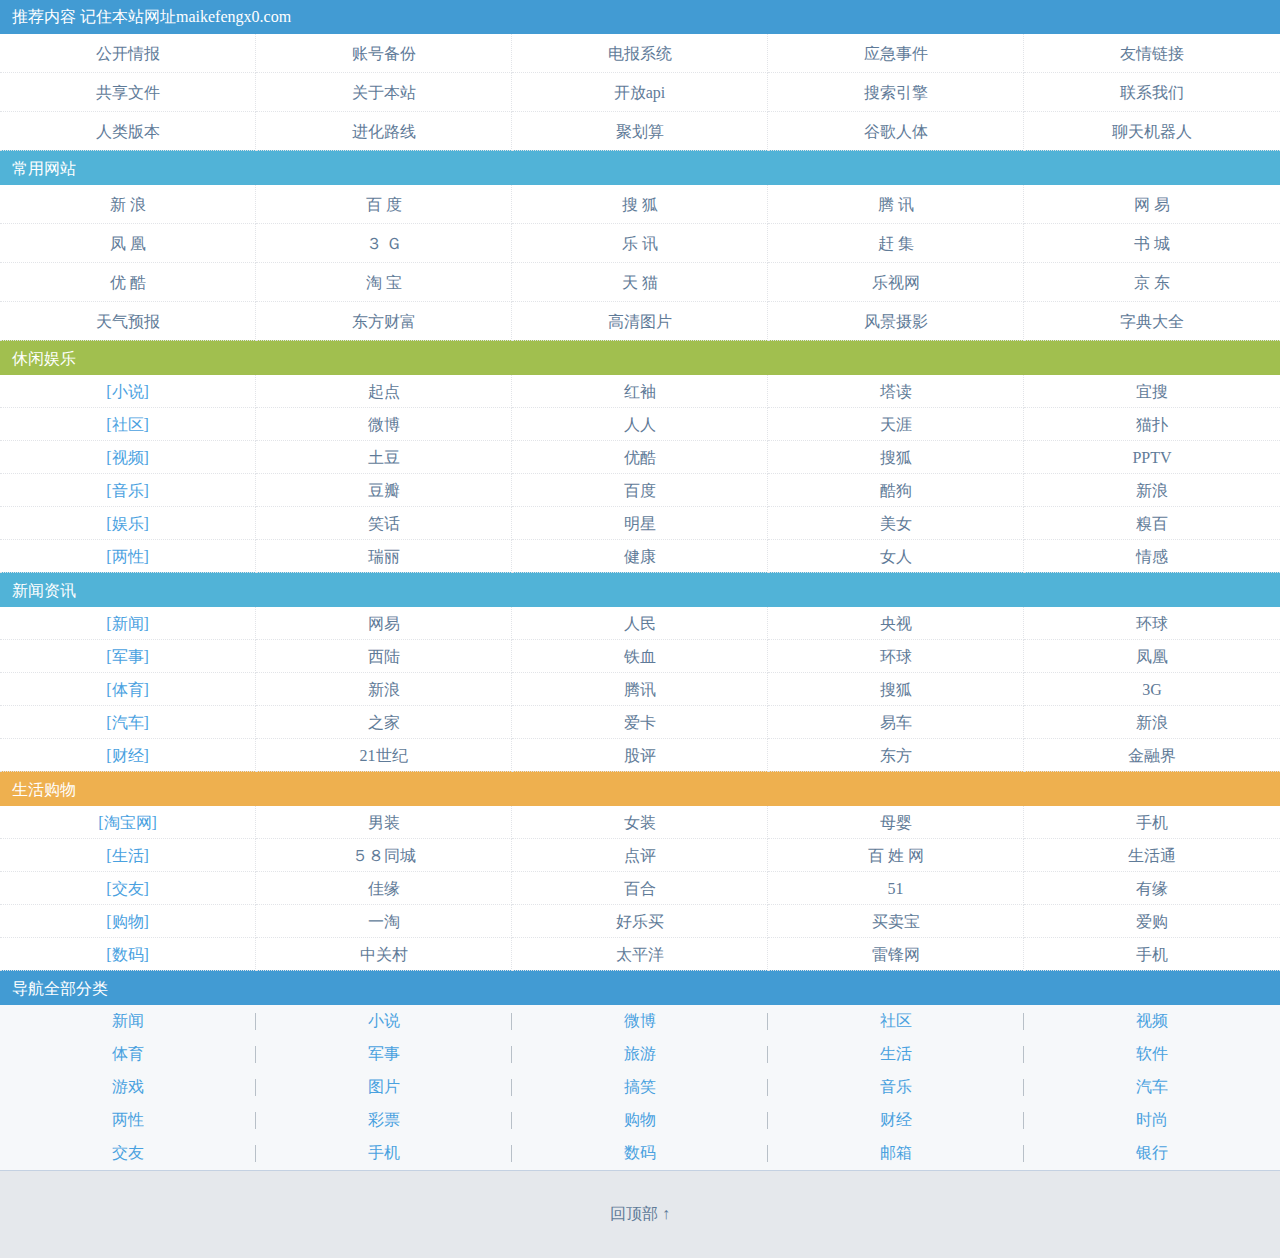
<file: index.html>
<!DOCTYPE html>
<html>

<!-- Mirrored from 麦克风X0/ by HTTrack Website Copier/3.x [XR&CO'2014], Fri, 05 May 2017 06:41:13 GMT -->
<head>
<meta http-equiv="content-type"  content="text/html; charset=utf-8" />
<meta http-equiv="Cache-Control" content="no-cache" />
<meta name="viewport" content="width=device-width; initial-scale=1.0; maximum-scale=1.0; minimum-scale=1.0; user-scalable=no;" />
<meta name="MobileOptimized" content="480"/>
<title>麦克风X0</title>
<meta name="keywords" content="maikefengx0,麦克风X0,vip的视频,会员,帐号,腾讯vip">
    <meta name="description" content="maikefengx0,麦克风X0,vip的视频,会员,帐号,腾讯vip,以及vip导航就在www.maikefengx0.com">

<link rel="stylesheet" href="m.css"/>
</head>
<body>

<div class="title AntiqueWhite">推荐内容 记住本站网址maikefengx0.com</div>


<ul class="home_mz1 clearfix">
<li><a href="">公开情报</a></li>
<li><a href="">账号备份</a></li>   
<li><a href="">电报系统</a></li>
<li><a href="">应急事件</a></li> 
<li><a href="html/youqing.html">友情链接</a></li>

<li><a href="">共享文件</a></li>
<li><a href="">关于本站</a></li>  
<li><a href="">开放api</a></li>
<li><a href="">搜索引擎</a></li>
<li><a href="html/lianxi.html">联系我们</a></li>

<li><a href="">人类版本</a></li>
<li><a href="">进化路线</a></li>  
<li><a href="https://s.click.taobao.com/qZGr5Nx">聚划算</a></li>
<li><a href="https://zygotebody.com/">谷歌人体</a></li>
<li><a href="http://www.eviebot.com/en/">聊天机器人</a></li>
</ul>



<div class="title bblue">常用网站</div>


<ul class="home_mz1 clearfix">   
<li><a href="http://sina.cn/">新 浪</a></li>
<li><a href="http://m.baidu.com/">百 度</a></li>
<li><a href="http://m.sohu.com/">搜 狐</a></li>
<li><a href="http://3g.qq.com/">腾 讯</a></li>
<li><a href="http://3g.163.com/">网 易</a></li>

<li><a href="http://i.ifeng.com/">凤 凰</a></li>
<li><a href="http://xuan.3g.cn/">３ Ｇ</a></li>
<li><a href="http://lexun.com/">乐 讯</a></li>
<li><a href="http://wap.ganji.com/">赶 集</a></li>
<li><a href="http://read.sina.cn/">书 城</a></li>

<li><a href="http://m.youku.com/">优 酷</a></li>
<li><a href="http://m.taobao.com/">淘 宝</a></li>
<li><a href="http://m.tmall.com/">天 猫</a></li>
<li><a href="http://m.letv.com/">乐视网</a></li>

<li><a href="http://m.360buy.com/">京 东</a></li>
<li><a href="http://waptianqi.2345.com/">天气预报</a></li>
<li><a href="http://wap.eastmoney.com/">东方财富</a></li>
<li><a href="http://m.bz1111.com/">高清图片</a></li>
<li><a href="http://m.99118.com/">风景摄影</a></li>
<li><a href="http://m.zd9999.com/">字典大全</a></li>
</ul>


<div class="title bgreen">休闲娱乐</div>
<ul class="list clearfix">
<li><a href="XiaoShuo.html" class="blue">[小说]</a></li>
<li><a href="http://m.qidian.com/">起点</a></li>
<li><a href="http://wap.hongxiu.com/3g/">红袖</a></li>
<li><a href="http://wap.tadu.com/">塔读</a></li>
<li><a href="http://book.easou.com/">宜搜</a></li>

<li><a href="SheQu.html" class="blue">[社区]</a></li>
<li><a href="http://m.weibo.cn/">微博</a></li>
<li><a href="http://3g.renren.com/">人人</a></li>
<li><a href="http://wap.tianya.cn/">天涯</a></li>
<li><a href="http://3g.mop.com/">猫扑</a></li>

<li><a href="ShiPin.html" class="blue">[视频]</a></li>
<li><a href="http://m.tudou.com/">土豆</a></li>
<li><a href="http://3g.youku.com/">优酷</a></li>
<li><a href="http://m.tv.sohu.com/">搜狐</a></li>
<li><a href="http://m.pptv.com/">PPTV</a></li>

<li><a href="Music.html" class="blue">[音乐]</a></li>
<li><a href="http://douban.fm/partner/uc/">豆瓣</a></li>
<li><a href="http://music.baidu.com/">百度</a></li>
<li><a href="http://m.kugou.com/">酷狗</a></li>
<li><a href="http://ent.sina.cn/?sa=t81d33v30">新浪</a></li>

<li><a href="Image.html" class="blue">[娱乐]</a></li>
<li><a href="http://m.pengfu.com/">笑话</a></li>
<li><a href="http://m.sohu.com/c/4/">明星</a></li>
<li><a href="http://m.poco.cn/wo/tag_list.php?cat_id=1&amp;tag=%C3%C0%C5%AE">美女</a></li>
<li><a href="http://m.qiushibaike.com/">糗百</a></li>

<li><a href="Sex.html" class="blue">[两性]</a></li>
<li><a href="http://wap.rayli.com.cn/?from=ucweb">瑞丽</a></li>
<li><a href="http://3g.39.net/">健康</a></li>
<li><a href="http://3g.163.com/touch/lady/">女人</a></li>
<li><a href="http://m.sohu.com/c/21/?v=2">情感</a></li>
</ul>

<div class="title bblue">新闻资讯</div>
<ul class="list clearfix">
<li><a href="XinWen.html" class="blue">[新闻]</a></li>
<li><a href="http://3g.163.com/news">网易</a></li>
<li><a href="http://wap.people.com.cn/">人民</a></li>
<li><a href="http://wap.cctv.com/">央视</a></li>
<li><a href="http://wap.huanqiu.com/">环球</a></li>

<li><a href="Junshi.html" class="blue">[军事]</a></li>
<li><a href="http://m.xilu.com/">西陆</a></li>
<li><a href="http://wap.tiexue.net/">铁血</a></li>
<li><a href="http://wap.huanqiu.com/pd.html?id=23">环球</a></li>
<li><a href="http://i.ifeng.com/mil/mili?dh=touch">凤凰</a></li>

<li><a href="TiYu.html" class="blue">[体育]</a></li>
<li><a href="http://sports.sina.cn/">新浪</a></li>
<li><a href="http://info.3g.qq.com/g/s?aid=sports_h&amp;g_ut=3">腾讯</a></li>
<li><a href="http://m.sohu.com/c/3/?jumpfrom=sohu_wap">搜狐</a></li>
<li><a href="http://sports.3g.cn/">3G</a></li>

<li><a href="Car.html" class="blue">[汽车]</a></li>
<li><a href="http://m.autohome.com.cn/">之家</a></li>
<li><a href="http://wap.xcar.com.cn/">爱卡</a></li>
<li><a href="http://m.bitauto.com/g/">易车</a></li>
<li><a href="http://3g.sina.com.cn/3g/auto/">新浪</a></li>

<li><a href="Caijing.html" class="blue">[财经]</a></li>
<li><a href="http://m.21cbh.com/">21世纪</a></li>
<li><a href="http://wap.3ggpw.cn/">股评</a></li>
<li><a href="http://wap.eastmoney.com/">东方</a></li>
<li><a href="http://m.jrj.com.cn/">金融界</a></li>
</ul>

<div class="title borange">生活购物</div>
<ul class="list clearfix">
<li><a href="http://r.m.taobao.com/m3?p=mm_10027021_4078762_13294318&amp;c=1005" class="blue">[淘宝网]</a></li>
<li><a href="http://r.m.taobao.com/m3?p=mm_10027021_4078762_13294318&amp;c=1007">男装</a></li>
<li><a href="http://r.m.taobao.com/m3?p=mm_10027021_4078762_13294318&amp;c=1006">女装</a></li>
<li><a href="http://r.m.taobao.com/m3?p=mm_10027021_4078762_13294318&amp;c=1009">母婴</a></li>
<li><a href="http://r.m.taobao.com/m3?p=mm_10027021_4078762_13294318&amp;c=1008">手机</a></li>

<li><a href="ShengHuo.html" class="blue">[生活]</a></li>
<li><a href="http://wap.58.com/">５８同城</a></li>
<li><a href="http://m.dianping.com/">点评</a></li>
<li><a href="http://baixing.com/m/">百 姓 网</a></li>
<li><a href="http://wap.life.nokia.com.cn/">生活通</a></li>

<li><a href="Friend.html" class="blue">[交友]</a></li>
<li><a href="http://3g.jiayuan.com/">佳缘</a></li>
<li><a href="http://3g.baihe.com/">百合</a></li>
<li><a href="http://wap.51.com/">51</a></li>
<li><a href="http://youyuan.com/">有缘</a></li>


<li><a href="Buy.html" class="blue">[购物]</a></li>
<li><a href="http://m.etao.com/">一淘</a></li>
<li><a href="http://m.okbuy.com/">好乐买</a></li>
<li><a href="http://g.17mmb.cn/">买卖宝</a></li>
<li><a href="http://2011.igou.cn/">爱购</a></li>

<li><a href="Digital.html" class="blue">[数码]</a></li>
<li><a href="http://3g.zol.com.cn/">中关村</a></li>
<li><a href="http://wap.pconline.com.cn/">太平洋</a></li>
<li><a href="http://ucweb.leiphone.com/">雷锋网</a></li>
<li><a href="http://mobile.sina.cn/">手机</a></li>
</ul>




<div class="title">导航全部分类</div>
<ul class="list6 clearfix">
<li><a href="XinWen.html" class="blue">新闻</a></li>
<li><a href="XiaoShuo.html" class="blue">小说</a></li>
<li><a href="WeiBo.html" class="blue">微博</a></li>
<li><a href="SheQu.html" class="blue">社区</a></li>
<li><a href="ShiPin.html" class="blue">视频</a></li>

<li><a href="TiYu.html" class="blue">体育</a></li>
<li><a href="JunShi-2.html" class="blue">军事</a></li>
<li><a href="LvYou.html" class="blue">旅游</a></li>
<li><a href="ShengHuo.html" class="blue">生活</a></li>
<li><a href="App.html" class="blue">软件</a></li>
<li><a href="Game.html" class="blue">游戏</a></li>

<li><a href="Image.html" class="blue">图片</a></li>
<li><a href="Joke.html" class="blue">搞笑</a></li>
<li><a href="Music.html" class="blue">音乐</a></li>
<li><a href="Car.html" class="blue">汽车</a></li>
<li><a href="Sex.html" class="blue">两性</a></li>

<li><a href="CaiPiao.html" class="blue">彩票</a></li>
<li><a href="Buy.html" class="blue">购物</a></li>
<li><a href="CaiJing-2.html" class="blue">财经</a></li>
<li><a href="ShiShang.html" class="blue">时尚</a></li>

<li><a href="Friend.html" class="blue">交友</a></li>
<li><a href="ShouJi.html" class="blue">手机</a></li>
<li><a href="Digital.html" class="blue">数码</a></li>

<li><a href="Mail.html" class="blue">邮箱</a></li>
<li><a href="Bank.html" class="blue">银行</a></li>

</ul>

<footer>


<br/>


<p><font onClick="location.href='#top'">回顶部 ↑</font></p>

</body>

<script>window._bd_share_config={"common":{"bdSnsKey":{},"bdText":"","bdMini":"2","bdMiniList":false,"bdPic":"","bdStyle":"0","bdSize":"16"},"slide":{"type":"slide","bdImg":"0","bdPos":"right","bdTop":"100"},"selectShare":{"bdContainerClass":null,"bdSelectMiniList":["qzone","tsina","tqq","renren","weixin"]}};with(document)0[(getElementsByTagName('head')[0]||body).appendChild(createElement('script')).src='http://bdimg.share.baidu.com/static/api/js/share.js?v=89860593.js?cdnversion='+~(-new Date()/36e5)];</script>
<script type="text/javascript">var cnzz_protocol = (("https:" == document.location.protocol) ? "https://" : "http://");document.write(unescape("%3Cspan id='cnzz_stat_icon_1278587624'%3E%3C/span%3E%3Cscript src='" + cnzz_protocol + "v1.cnzz.com/z_stat.php%3Fid%3D1278587624%26show%3Dpic' type='text/javascript'%3E%3C/script%3E"));</script>

<!-- Mirrored from 麦克风X0/ by HTTrack Website Copier/3.x [XR&CO'2014], Fri, 05 May 2017 06:41:39 GMT -->
</html>
</file>
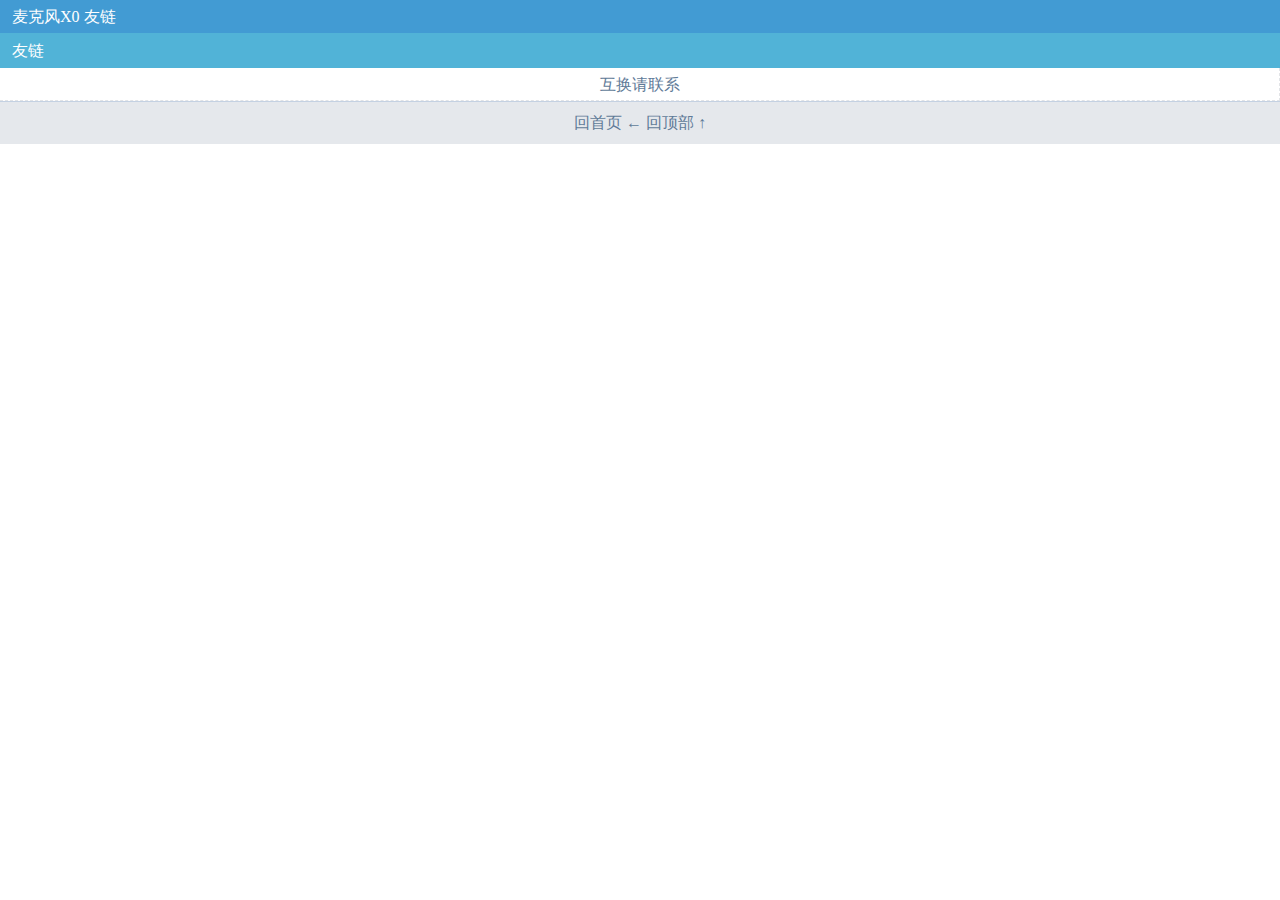
<file: html/youqing.html>
<!DOCTYPE html>
<html>

<!-- Mirrored from 麦克风X0/Caijing.asp by HTTrack Website Copier/3.x [XR&CO'2014], Fri, 05 May 2017 06:42:28 GMT -->
<head>
<meta http-equiv="content-type"  content="text/html; charset=utf-8" />
<meta http-equiv="Cache-Control" content="no-cache" />
<meta name="viewport" content="width=device-width; initial-scale=1.0; maximum-scale=1.0; minimum-scale=1.0; user-scalable=no;" />
<meta name="MobileOptimized" content="320"/>
<title>麦克风X0|友链</title>
<link rel="stylesheet" href="m.css"/>
</head>

<body>

<div class="title">麦克风X0 友链</div>


<div class="title bblue">友链</div>
<ul class="list8 clearfix">
<li><a href="lianxi.html">互换请联系</a></li>
</ul>




<footer>
<p><a href="../">回首页 ←</a> <font onClick="location.href='#top'">回顶部 ↑</font></p>

 
  

</body>

<!-- Mirrored from 麦克风X0/Caijing.asp by HTTrack Website Copier/3.x [XR&CO'2014], Fri, 05 May 2017 06:42:35 GMT -->
</html>
</file>
<file: m.css>
﻿
.list li a{display:block}
.list6 li a{display:block}.home_mz1 li a{display:block}body{line-height:1.4em;font-size:16px;font-family:"\5FAE\8F6F\96C5\9ED1";color:#5f7b98}html,body,span,div,p,a,table,tbody,td,h1,h2,h3,h4,h5,img,form,font,strong,b,i,dl,dt,dd,ol,ul,li,dl,dd,dt,iframe,label,blockquote,input,button{padding:0;margin:0;list-style:none}img{vertical-align:middle;border:0}header,nav,footer,section,article{display:block}a{text-decoration:none}a:link{color:#5f7b98;text-decoration:none}a:visited{color:#5f7b99}a:hover{color:#5f7b98}

.blue{color:#49a1df}a.blue:link{color:#49a1df}a.blue:visited{color:#49a1de}a.blue:hover{color:#49a1df}a.white:link{color:#fff}a.white:visited{color:#fbfbfb}a.white:hover{color:#f6f8fa}a.orange:link{color:#f60}a.orange:visited{color:#ff6601}a.orange:hover{color:#ff6602}.t_center{text-align:center}.noline{border:none!important}.gray{color:#a5a5a5}.fr{float:right}.f14{font-size:14px}

.clearfix:after{visibility:hidden;display:block;font-size:0;content:"";clear:both;height:0}

.home_mz1 li{float:left;height:39px;line-height:39px;text-align:center;-webkit-box-sizing:border-box;border-bottom:1px #e2e4e8 dotted;border-right:1px #e2e4e8 dotted;overflow:hidden}@media all and (orientation:portrait){.home_mz1 li{width:20%}.home_mz1 li:nth-child(5n){border-right:0}}@media all and (orientation:landscape){.home_mz1 li{width:20%}.home_mz1 li:nth-child(5n){border-right:0}}#Tab0{display:-webkit-box;-webkit-box-orient:horizontal;margin-top:-1px;-webkit-box-sizing:border-box;height:38px;background:-webkit-gradient(linear,left top,left bottom,from(#e0ebf6),to(#cedce9));border-bottom:1px #b3c8d6 solid}#Tab0 li{-webkit-box-flex:1;margin:0 6px;height:35px;line-height:35px;text-align:center}.tab_on{border-bottom:3px #3397d6 solid;color:#1272c8}#Tab_div{background:#f6f8fa;border-bottom:1px #c5c5c5 dotted}#Tab_search{display:-webkit-box;-webkit-box-orient:horizontal;-webkit-box-sizing:border-box;height:27px;margin-bottom:10px}#Tab_search li{-webkit-box-flex:1;margin:0 3px;height:27px;line-height:26px;text-align:center}.tab_on2{background:#dae6f2;color:#1272c8;-webkit-border-radius:4px}#Tab_div_search div{display:none}.input{-webkit-box-sizing:border-box;width:100%;height:29px;line-height:29px;border:1px #9bb6c8 solid;font-size:14px;padding:0 5px;-webkit-border-radius:3px}.btn{width:58px;height:29px;line-height:29px;border:1px #9bb6c8 solid;background:-webkit-gradient(linear,left top,left bottom,from(#dee9f4),to(#d1ddeb));-webkit-border-radius:3px}.news_pic{float:left;width:100px;height:75px;position:relative;margin-right:10px}.news_pic span{display:block;width:100px;height:20px;line-height:20px;text-align:center;font-size:13px;color:#fff;background:rgba(0,0,0,0.5);position:absolute;bottom:0;left:0}.news_pic img{width:100px;height:75px}.wrap_news li{height:28px;white-space:nowrap;overflow:hidden}
.title{margin-top:-1px;height:35px;line-height:35px;padding:0 18px 0 12px;background:#429bd3;color:#fff}
.borange{background:#eeb04f}.borange2{background:#f27d54}.borange2{background:#f27d54}
.bgreen{background:#a1bf4f}
.bblue{background:#51b3d7}
.bbblue{background:#5972F9}
.bgrey{background:#b8c0c8}.module{padding:10px}
.list li{float:left;height:33px;line-height:33px;text-align:center;-webkit-box-sizing:border-box;border-bottom:1px #e2e4e8 dotted;border-right:1px #e2e4e8 dotted;overflow:hidden}
.list li{width:20%}.list li:nth-child(5n){border-right:0}.list2{padding:10px}
.list4 li{height:28px;white-space:nowrap;overflow:hidden}.list4 li a{margin-left:15px}
.list5 li{-webkit-box-sizing:border-box;float:left;width:50%;padding:6px 0 6px 12px;border-top:1px #c5c5c5 dotted;border-right:1px #c5c5c5 dotted;white-space:nowrap;overflow:hidden}
.list5 a{display:block}.list5 li:nth-child(2n){border-right:0}
.list6{background:#f6f8fa}.list6 li{-webkit-box-sizing:border-box;float:left;width:20%;height:17px;line-height:16px;margin:8px 0;text-align:center;border-right:1px #b8c0c8 solid;white-space:nowrap;overflow:hidden}.list6 li:nth-child(5n){border-right:0}.listpic{margin-bottom:12px}.listpic li{float:left;width:25%;height:90px}.listpic li div{margin:auto;width:65px;height:90px;position:relative}.listpic li div span{display:inline-block;width:65px;height:19px;font-size:12px;color:#fff;text-align:center;background:rgba(0,0,0,0.5);position:absolute;left:0;bottom:0;white-space:nowrap;overflow:hidden}footer{padding:10px 0;text-align:center;background:#e5e8ec;border-top:1px #c4d1e2 solid}footer span{margin:0 13px;color:#c6cad0}.copy{margin:6px 0 20px;font-size:13px;color:#8d8d8d;line-height:20px}.search_cc_border{padding:0 5px}.search_cc{margin:0;border:1px solid #a7adb4;-webkit-border-radius:3px;position:relative;padding:0 34px 0 55px;line-height:30px;height:30px}.search_input{width:100%;line-height:30px;border:0;height:30px;font-family:"\5FAE\8F6F\96C5\9ED1";font-size:16px;color:#5f7b98}.search_cc_close{position:absolute;top:6px;right:7px;font-size:16px;width:16px;height:16px;-webkit-border-radius:100%;background:#babfc2;color:#fff;line-height:14px;text-align:center;font-weight:bold}#search_icon{width:19px;height:19px;position:absolute;top:5px;left:6px}#search_icon:before{content:' ';position:absolute;width:0;height:0;left:26px;top:8px;border:5px solid;border-color:#5f7b98 transparent transparent transparent}

.list8 li {float:left;width:33.33%;height:33px;line-height:33px;text-align:center;border-right:1px #e2e4e7 dashed;border-bottom:1px #e2e4e7 dashed;-webkit-box-sizing:border-box;}
.list8 li:nth-child(3n+3) {border-right:none;}
.list8 li a {display:block;}
</file>
<file: html/m.css>
﻿
.list li a{display:block}
.list6 li a{display:block}.home_mz1 li a{display:block}body{line-height:1.4em;font-size:16px;font-family:"\5FAE\8F6F\96C5\9ED1";color:#5f7b98}html,body,span,div,p,a,table,tbody,td,h1,h2,h3,h4,h5,img,form,font,strong,b,i,dl,dt,dd,ol,ul,li,dl,dd,dt,iframe,label,blockquote,input,button{padding:0;margin:0;list-style:none}img{vertical-align:middle;border:0}header,nav,footer,section,article{display:block}a{text-decoration:none}a:link{color:#5f7b98;text-decoration:none}a:visited{color:#5f7b99}a:hover{color:#5f7b98}

.blue{color:#49a1df}a.blue:link{color:#49a1df}a.blue:visited{color:#49a1de}a.blue:hover{color:#49a1df}a.white:link{color:#fff}a.white:visited{color:#fbfbfb}a.white:hover{color:#f6f8fa}a.orange:link{color:#f60}a.orange:visited{color:#ff6601}a.orange:hover{color:#ff6602}.t_center{text-align:center}.noline{border:none!important}.gray{color:#a5a5a5}.fr{float:right}.f14{font-size:14px}

.clearfix:after{visibility:hidden;display:block;font-size:0;content:"";clear:both;height:0}

.home_mz1 li{float:left;height:39px;line-height:39px;text-align:center;-webkit-box-sizing:border-box;border-bottom:1px #e2e4e8 dotted;border-right:1px #e2e4e8 dotted;overflow:hidden}@media all and (orientation:portrait){.home_mz1 li{width:20%}.home_mz1 li:nth-child(5n){border-right:0}}@media all and (orientation:landscape){.home_mz1 li{width:20%}.home_mz1 li:nth-child(5n){border-right:0}}#Tab0{display:-webkit-box;-webkit-box-orient:horizontal;margin-top:-1px;-webkit-box-sizing:border-box;height:38px;background:-webkit-gradient(linear,left top,left bottom,from(#e0ebf6),to(#cedce9));border-bottom:1px #b3c8d6 solid}#Tab0 li{-webkit-box-flex:1;margin:0 6px;height:35px;line-height:35px;text-align:center}.tab_on{border-bottom:3px #3397d6 solid;color:#1272c8}#Tab_div{background:#f6f8fa;border-bottom:1px #c5c5c5 dotted}#Tab_search{display:-webkit-box;-webkit-box-orient:horizontal;-webkit-box-sizing:border-box;height:27px;margin-bottom:10px}#Tab_search li{-webkit-box-flex:1;margin:0 3px;height:27px;line-height:26px;text-align:center}.tab_on2{background:#dae6f2;color:#1272c8;-webkit-border-radius:4px}#Tab_div_search div{display:none}.input{-webkit-box-sizing:border-box;width:100%;height:29px;line-height:29px;border:1px #9bb6c8 solid;font-size:14px;padding:0 5px;-webkit-border-radius:3px}.btn{width:58px;height:29px;line-height:29px;border:1px #9bb6c8 solid;background:-webkit-gradient(linear,left top,left bottom,from(#dee9f4),to(#d1ddeb));-webkit-border-radius:3px}.news_pic{float:left;width:100px;height:75px;position:relative;margin-right:10px}.news_pic span{display:block;width:100px;height:20px;line-height:20px;text-align:center;font-size:13px;color:#fff;background:rgba(0,0,0,0.5);position:absolute;bottom:0;left:0}.news_pic img{width:100px;height:75px}.wrap_news li{height:28px;white-space:nowrap;overflow:hidden}
.title{margin-top:-1px;height:35px;line-height:35px;padding:0 18px 0 12px;background:#429bd3;color:#fff}
.borange{background:#eeb04f}.borange2{background:#f27d54}.borange2{background:#f27d54}
.bgreen{background:#a1bf4f}
.bblue{background:#51b3d7}
.bbblue{background:#5972F9}
.bgrey{background:#b8c0c8}.module{padding:10px}
.list li{float:left;height:33px;line-height:33px;text-align:center;-webkit-box-sizing:border-box;border-bottom:1px #e2e4e8 dotted;border-right:1px #e2e4e8 dotted;overflow:hidden}
.list li{width:20%}.list li:nth-child(5n){border-right:0}.list2{padding:10px}
.list4 li{height:28px;white-space:nowrap;overflow:hidden}.list4 li a{margin-left:15px}
.list5 li{-webkit-box-sizing:border-box;float:left;width:50%;padding:6px 0 6px 12px;border-top:1px #c5c5c5 dotted;border-right:1px #c5c5c5 dotted;white-space:nowrap;overflow:hidden}
.list5 a{display:block}.list5 li:nth-child(2n){border-right:0}
.list6{background:#f6f8fa}.list6 li{-webkit-box-sizing:border-box;float:left;width:20%;height:17px;line-height:16px;margin:8px 0;text-align:center;border-right:1px #b8c0c8 solid;white-space:nowrap;overflow:hidden}.list6 li:nth-child(5n){border-right:0}.listpic{margin-bottom:12px}.listpic li{float:left;width:25%;height:90px}.listpic li div{margin:auto;width:65px;height:90px;position:relative}.listpic li div span{display:inline-block;width:65px;height:19px;font-size:12px;color:#fff;text-align:center;background:rgba(0,0,0,0.5);position:absolute;left:0;bottom:0;white-space:nowrap;overflow:hidden}footer{padding:10px 0;text-align:center;background:#e5e8ec;border-top:1px #c4d1e2 solid}footer span{margin:0 13px;color:#c6cad0}.copy{margin:6px 0 20px;font-size:13px;color:#8d8d8d;line-height:20px}.search_cc_border{padding:0 5px}.search_cc{margin:0;border:1px solid #a7adb4;-webkit-border-radius:3px;position:relative;padding:0 34px 0 55px;line-height:30px;height:30px}.search_input{width:100%;line-height:30px;border:0;height:30px;font-family:"\5FAE\8F6F\96C5\9ED1";font-size:16px;color:#5f7b98}.search_cc_close{position:absolute;top:6px;right:7px;font-size:16px;width:16px;height:16px;-webkit-border-radius:100%;background:#babfc2;color:#fff;line-height:14px;text-align:center;font-weight:bold}#search_icon{width:19px;height:19px;position:absolute;top:5px;left:6px}#search_icon:before{content:' ';position:absolute;width:0;height:0;left:26px;top:8px;border:5px solid;border-color:#5f7b98 transparent transparent transparent}

.list8 li {white-space:nowrap;overflow:hidden;float:left;width:100%;height:33px;line-height:33px;text-align:center;border-right:1px #e2e4e7 dashed;border-bottom:1px #e2e4e7 dashed;-webkit-box-sizing:border-box;}
.list8 li:nth-child(3n+3) {border-right:none;}
.list8 li a {display:block;}
</file>
